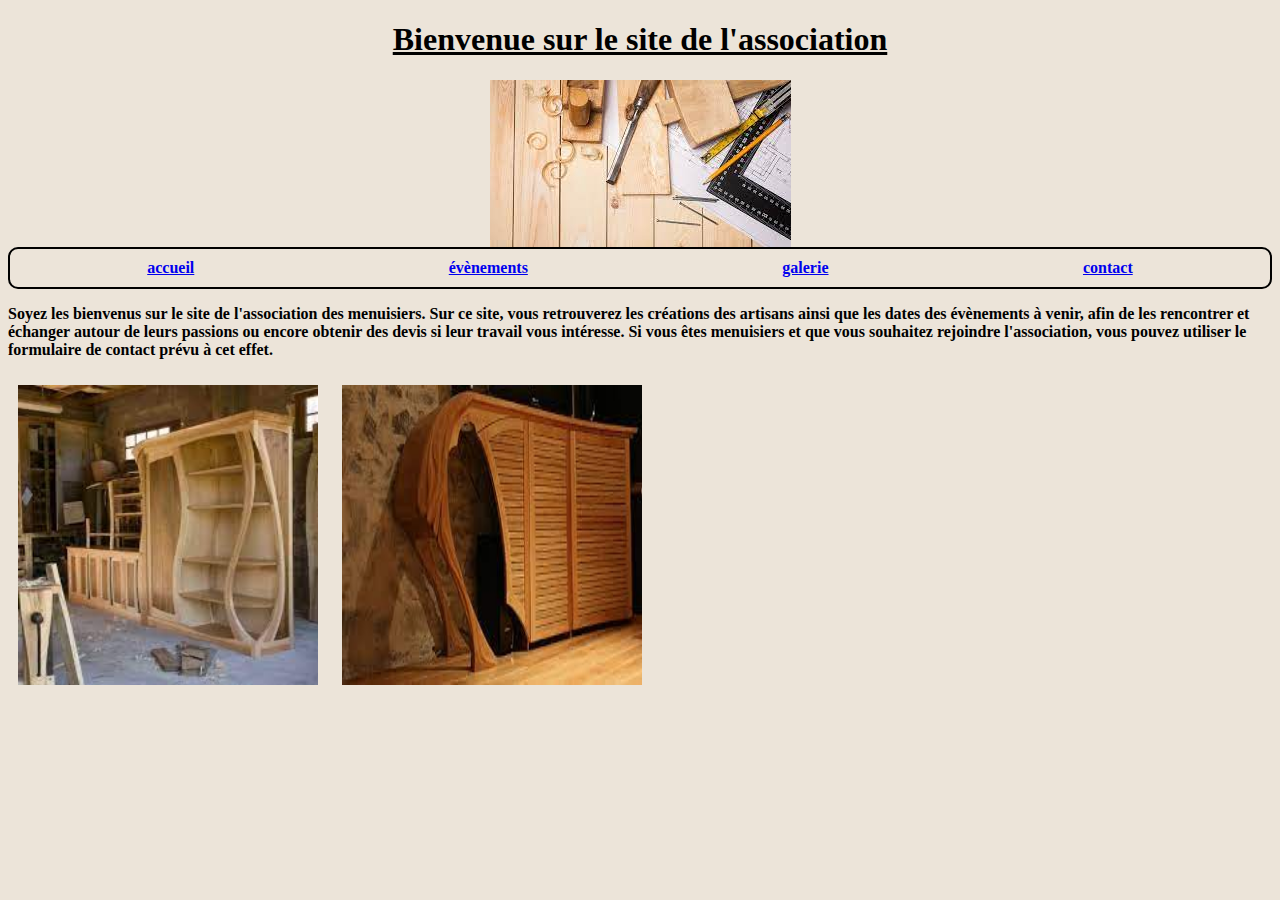
<file: index.html>
<!DOCTYPE html>
<html lang="fr">
<head>
    <meta charset="UTF-8">
    <meta http-equiv="X-UA-Compatible" content="IE=edge">
    <meta name="viewport" content="width=device-width, initial-scale=1.0">
    <title>Association des menuisiers</title>
    <link href="bois.css" type="text/css" rel="stylesheet">
</head>
<body>
  
  <header>
    <h1>Bienvenue sur le site de l'association</h1>
    <img class="header" src="menuiserie.jpg" alt="outil de menuisier">
  </header>

    <nav class="Menu">
      <a href="./index.html"><strong>accueil</strong></a>
      <a href="./evenements.html"><strong>évènements</strong></a>
      <a href="./galerie.html"><strong>galerie</strong></a>
      <a href="./contact.html"><strong>contact</strong></a>
    </nav>
  <div>
    <p><strong>Soyez les bienvenus sur le site de l'association des menuisiers. Sur ce site, vous retrouverez les créations des artisans ainsi que les dates des évènements à venir, afin de les rencontrer et échanger autour de leurs passions ou encore obtenir des devis si leur travail vous intéresse.
    Si vous êtes menuisiers et que vous souhaitez rejoindre l'association, vous pouvez utiliser le formulaire de contact prévu à cet effet.</strong>
    </p>
  </div>

    <img class="wood" src="meuble.jpg" alt="meuble armoire">
    <img class="wood" src="J.C Menuiserie.jpg" alt="création bois">

</body>
</html>
</file>
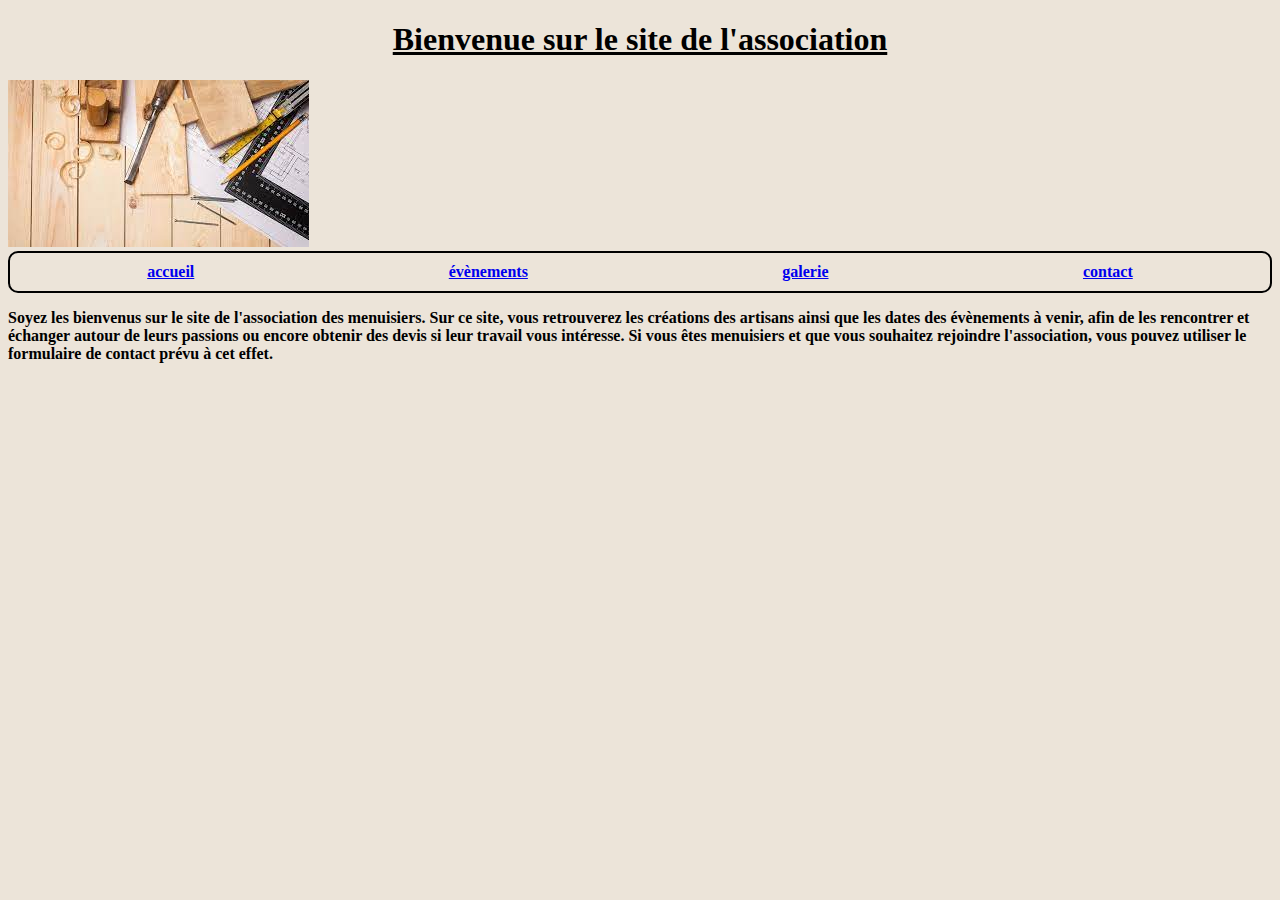
<file: accueil.html>
<!DOCTYPE html>
<html lang="fr">
<head>
    <meta charset="UTF-8">
    <meta http-equiv="X-UA-Compatible" content="IE=edge">
    <meta name="viewport" content="width=device-width, initial-scale=1.0">
    <title>Association des menuisiers</title>
    <link href="bois.css" type="text/css" rel="stylesheet">
</head>
<body>

    <h1>Bienvenue sur le site de l'association</h1>

  <header>
    <img src="menuiserie.jpg" alt="outil de menuisier">
  </header>
    <nav class="Menu">
      <a href="./accueil.html"><strong>accueil</strong></a>
      <a href="./evenements.html"><strong>évènements</strong></a>
      <a href="./galerie.html"><strong>galerie</strong></a>
      <a href="./contact.html"><strong>contact</strong></a>
    </nav>
  <div>
    <p><strong>Soyez les bienvenus sur le site de l'association des menuisiers. Sur ce site, vous retrouverez les créations des artisans ainsi que les dates des évènements à venir, afin de les rencontrer et échanger autour de leurs passions ou encore obtenir des devis si leur travail vous intéresse.
    Si vous êtes menuisiers et que vous souhaitez rejoindre l'association, vous pouvez utiliser le formulaire de contact prévu à cet effet.</strong>
    </p>
  </div>
</body>
</html>
</file>
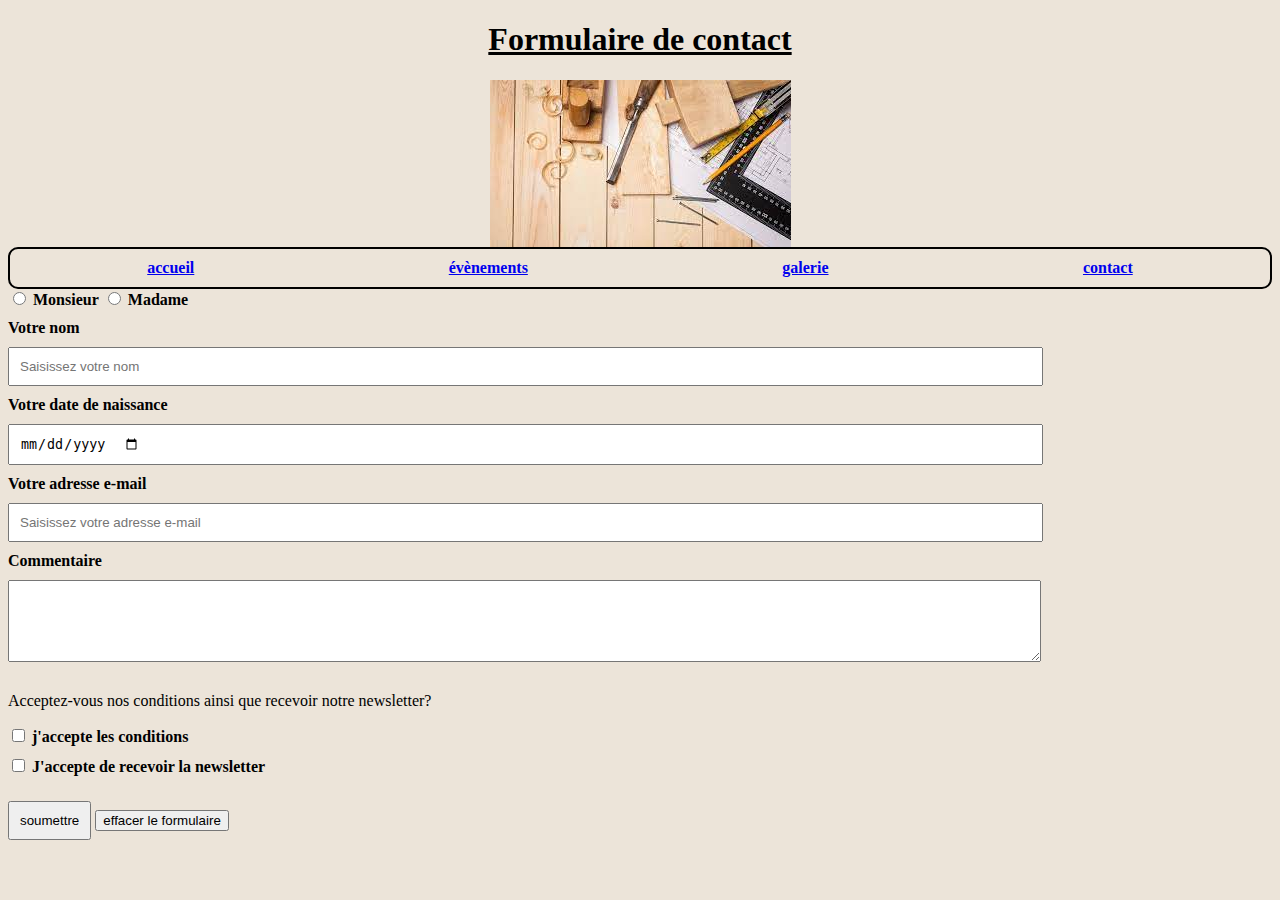
<file: contact.html>
<!DOCTYPE html>
<html lang="fr">
<head>
    <meta charset="UTF-8">
    <meta http-equiv="X-UA-Compatible" content="IE=edge">
    <meta name="viewport" content="width=device-width, initial-scale=1.0">
    <title>Contact</title>
    <link href="bois.css" type="text/css" rel="stylesheet">
</head>
<body>

    <header>
        <h1>Formulaire de contact</h1>
        <img class="header" src="menuiserie.jpg" alt="outil de menuisier">
    </header>

    <nav class="Menu">
        <a href="./index.html"><strong>accueil</strong></a>
        <a href="./evenements.html"><strong>évènements</strong></a>
        <a href="./galerie.html"><strong>galerie</strong></a>
        <a href="./contact.html"><strong>contact</strong></a>
      </nav>

      <form method="POST" action="action.php">

    
        <input type="radio" id="Mr" name="civilité" value="Mr">
        <label for="Mr" class="inline-label">Monsieur</label>
        
        <input type="radio" id="Mme" name="civilité" value="Mme">
        <label for="Mme" class="inline-label">Madame</label>
    
        <label for="name">Votre nom</label>
        <input type="text" name="name" id="name" placeholder="Saisissez votre nom">
    
        <label for="birthDate">Votre date de naissance</label>
        <input type="date" name="birthDate" id="birthDate" placeholder="Saisissez votre date de naissance">
    
        <label for="email">Votre adresse e-mail</label>
        <input type="email" name="email" id="email" placeholder="Saisissez votre adresse e-mail">
    
        <label for="comment">Commentaire</label>
        <textarea
         rows="4" name="comment" id="comment" placeholder="Ajoutez un commentaire pertinent">
        </textarea>
        
    
        <p>Acceptez-vous nos conditions ainsi que recevoir notre newsletter?</p>
    
        <input type="checkbox" id="tos">
        <label for="tos" class="inline-label">j'accepte les conditions</label>

        <br>
        
        <input type="checkbox">
        <label class="inline-label">J'accepte de recevoir la newsletter</label>
    
        <div>
            <button type="submit">soumettre</button>
            <button type="reset">effacer le formulaire</button>
        </div>
    </form>

</body>
</html>
</file>
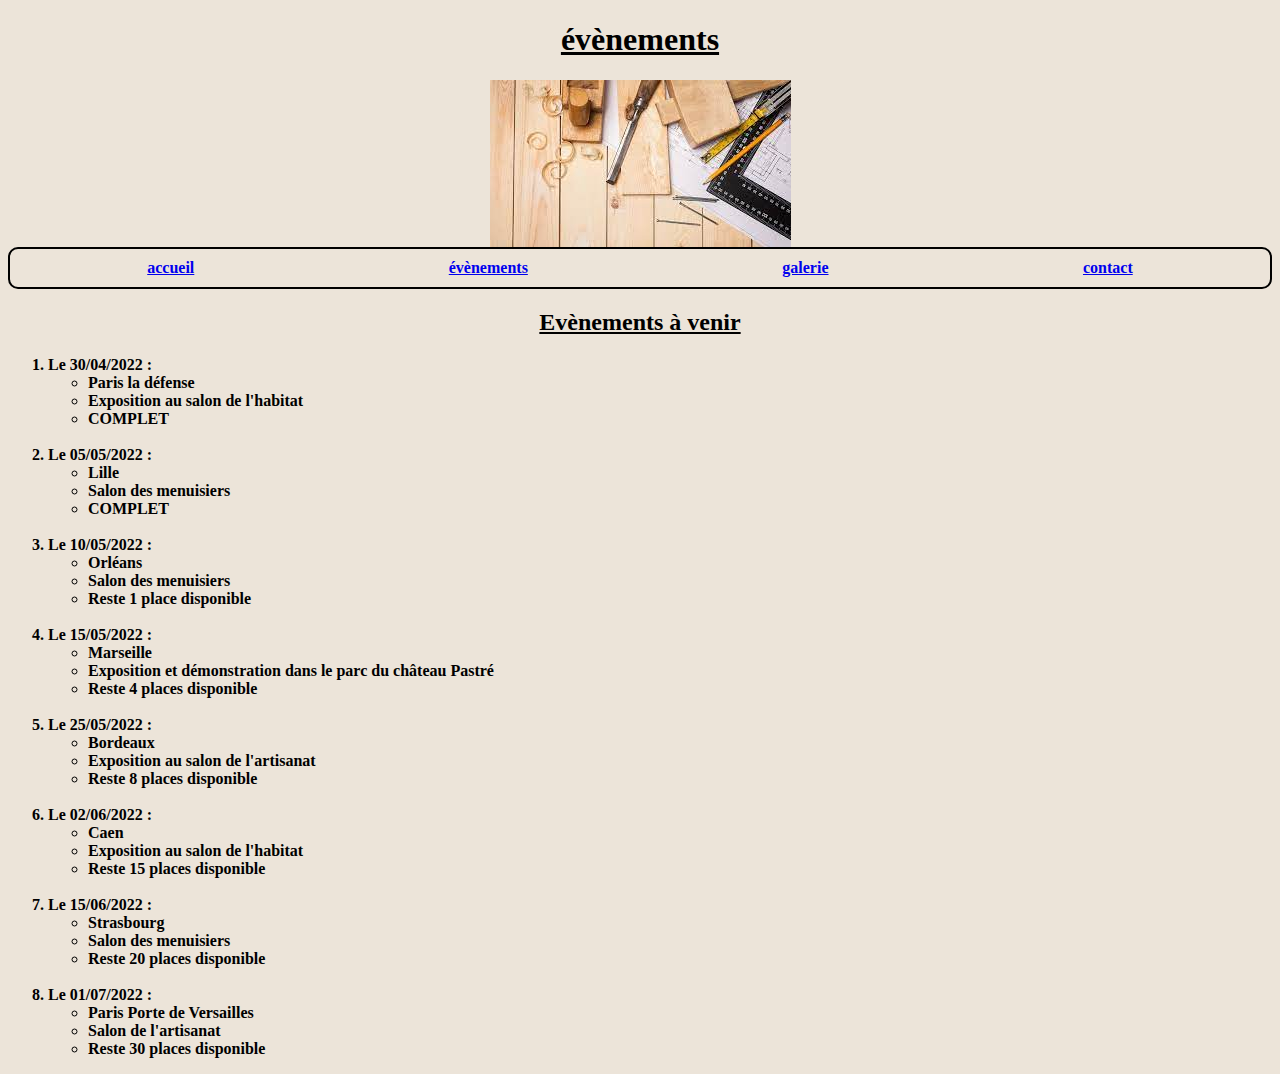
<file: evenements.html>
<!DOCTYPE html>
<html lang="fr">
<head>
    <meta charset="UTF-8">
    <meta http-equiv="X-UA-Compatible" content="IE=edge">
    <meta name="viewport" content="width=device-width, initial-scale=1.0">
    <title>évènements</title>
    <link href="bois.css" type="text/css" rel="stylesheet">
</head>
<body>

  <header>
    <h1>évènements</h1>
    <img class="header" src="menuiserie.jpg" alt="outil de menuisier">
  </header>

  <nav class="Menu">
    <a href="./index.html"><strong>accueil</strong></a>
    <a href="./evenements.html"><strong>évènements</strong></a>
    <a href="./galerie.html"><strong>galerie</strong></a>
    <a href="./contact.html"><strong>contact</strong></a>
  </nav>

  <div>

    <h2>Evènements à venir</h2>

      <ol>    
       <strong>        
        <li>Le 30/04/2022 :</li>
      <ul> 
        <li>Paris la défense</li>
        <li>Exposition au salon de l'habitat</li>  
        <li>COMPLET</li>  
      </ul><br>

        <li>Le 05/05/2022 :</li>
      <ul>      
        <li>Lille</li>    
        <li>Salon des menuisiers</li> 
        <li>COMPLET</li>    
      </ul><br>

        <li>Le 10/05/2022 :</li>
      <ul>  
        <li>Orléans</li>    
        <li>Salon des menuisiers</li>    
        <li>Reste 1 place disponible</li>    
      </ul><br>

        <li>Le 15/05/2022 :</li>
      <ul>  
        <li>Marseille</li>
        <li>Exposition et démonstration dans le parc du château Pastré</li>
        <li>Reste 4 places disponible</li>    
      </ul><br>

        <li>Le 25/05/2022 :</li>
      <ul>
        <li>Bordeaux</li>
        <li>Exposition au salon de l'artisanat</li>    
        <li>Reste 8 places disponible</li>    
      </ul><br>

        <li>Le 02/06/2022 :</li>
      <ul>  
        <li>Caen</li>
        <li>Exposition au salon de l'habitat</li>    
        <li>Reste 15 places disponible</li>
      </ul><br>

        <li>Le 15/06/2022 :</li>
      <ul>  
        <li>Strasbourg</li>
        <li>Salon des menuisiers</li>    
        <li>Reste 20 places disponible</li>
      </ul><br>

        <li>Le 01/07/2022 :</li>
      <ul>
        <li>Paris Porte de Versailles</li>
        <li>Salon de l'artisanat</li>
        <li>Reste 30 places disponible</li>
      </ul>  
                       
         </strong>    
        </ol>      
    </div> 
</body>
</html>
</file>
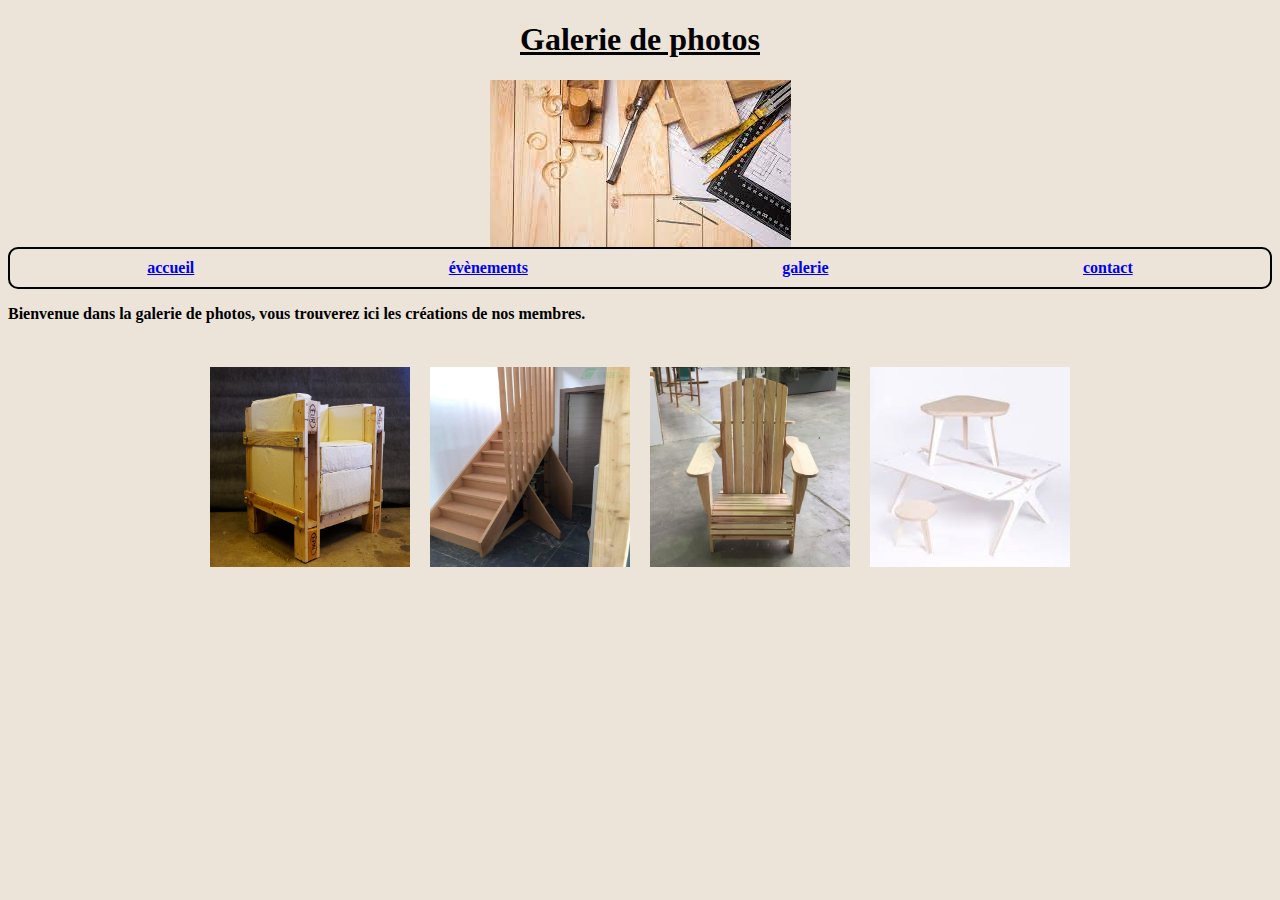
<file: galerie.html>
<!DOCTYPE html>
<html lang="fr">
<head>
    <meta charset="UTF-8">
    <meta http-equiv="X-UA-Compatible" content="IE=edge">
    <meta name="viewport" content="width=device-width, initial-scale=1.0">
    <title>Galerie</title>
    <link href="bois.css" type="text/css" rel="stylesheet">
</head>
<body>

    <header>
        <h1>Galerie de photos</h1>
        <img class="header" src="menuiserie.jpg" alt="outil de menuisier">
    </header>

    <nav class="Menu">
        <a href="./index.html"><strong>accueil</strong></a>
        <a href="./evenements.html"><strong>évènements</strong></a>
        <a href="./galerie.html"><strong>galerie</strong></a>
        <a href="./contact.html"><strong>contact</strong></a>
      </nav>

    <section>
        <p><strong>Bienvenue dans la galerie de photos, vous trouverez ici les créations de nos membres.</strong></p>
    </section>

    <br>
  <div class="item">
    <img class="pics" src="chaise-blanche.jpg" alt="chaise blanche">
    <img class="pics" src="escalier.jpg" alt="escalier">
    <img class="pics" src="fauteuil.jpg" alt="fauteuil">
    <img class="pics" src="table-et-chaise.jpg" alt="table et chaise">
  </div>

</body>
</html>
</file>
<file: bois.css>
body{
    background-color:#dfd2c09a ;
}

.header{
    display: block;
    margin: auto;
}

h1{
    text-decoration: underline;
    display: flex;
    justify-content: center;
}

.Menu{
    border: solid 2px;
    display: flex;
    justify-content: space-around;
    padding: 10px;
    border-radius: 10px;
}

.wood{
    width: 300px;
    height: 300px;
    margin: 10px;
}

@media screen and (min-width: 700px) and (orientation: portrait) { 
    form {
    width: 50%;
    margin: 20px 100px 100px 250px;
 }
}

form label {
    display: flex;
    font-weight: bold;
    margin-bottom: 10px;
}

label.inline-label {
    display: inline-flex;
}

form input, form textarea {
    display: inline-flex;
    margin-bottom: 10px;
    padding: 10px;
    width: 80%;
}

form input[type="radio"],
form input[type="checkbox"],
form input[type="submit"] {
    width: auto;
}

button[type=submit] {
    padding: 10px;
    margin-top: 15px;
}

.pics {
    height: 200px;
    width: 200px;
    margin: 10px;
}

.item {
    display: flex;
    justify-content: center;
    align-items: center;
}

@media screen and (max-width: 900px) and (orientation: portrait) {
    .item {
        display: block;
    }
}


h2 {
    text-decoration: underline;
    text-align: center;
}
</file>
